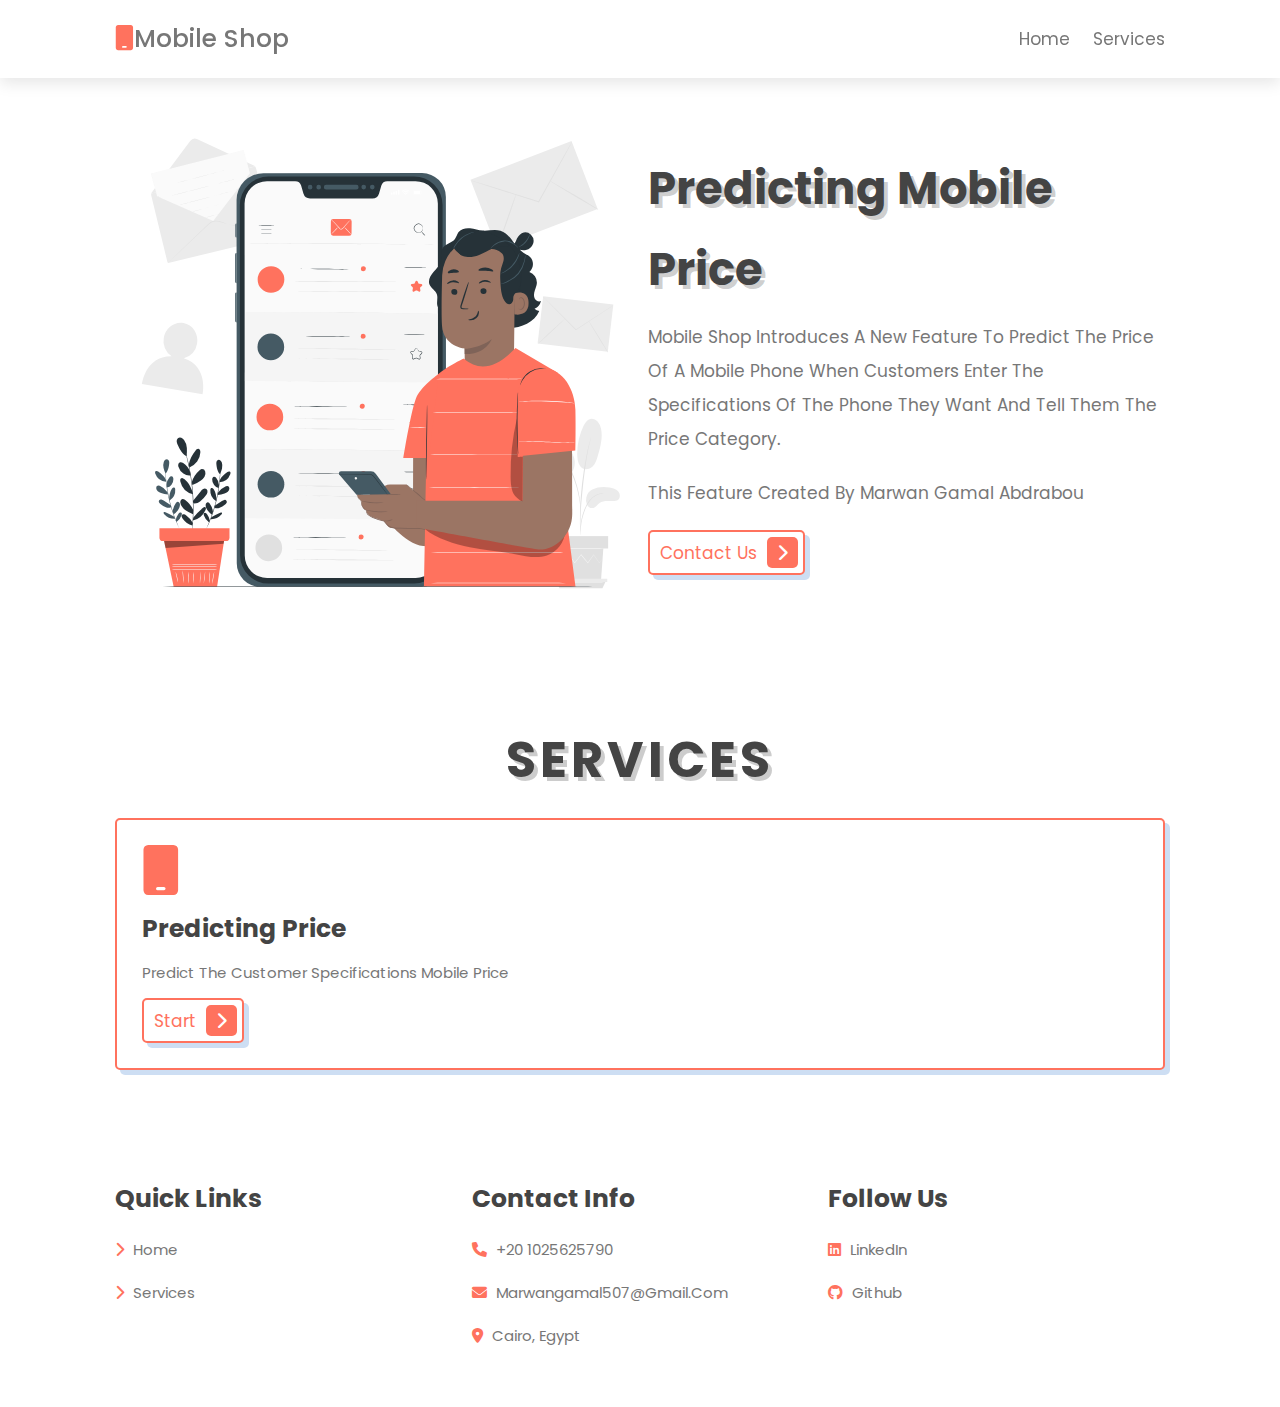
<file: Website/templates/index.html>
<!DOCTYPE html>
<html lang="en">
<head>
  <meta charset="UTF-8">
  <meta http-equiv="X-UA-Compatible" content="IE=edge">
  <meta name="viewport" content="width=device-width, initial-scale=1.0">
  <title>Mobile Shop</title>

  <!-- font awesome link -->
  <link rel="stylesheet" href="https://cdnjs.cloudflare.com/ajax/libs/font-awesome/6.0.0/css/all.min.css">

  <!-- css file link -->
  <link rel="stylesheet" href="../static/css/style.css">

</head>
<body>

  <!-- header section start -->

<header class="header">

    <a href="index.html" class="logo"><i class="fas fa-mobile"><span>Mobile Shop</span></i></a>
    

    <nav class="navbar">
        <a href="index.html#home">home</a>
        <a href="#services">services</a>

    </nav>

<div id="menu-btn" class="fas fa-bars"></div>

</header>

  <!-- header section end -->

  <!-- home section start -->

  <section class="home" id="home">
    <div class="image">
      <img src="../static/image/Mobile inbox-pana.svg" alt="">
    </div>

    <div class="content">
      <h3>Predicting Mobile Price</h3>
      <p>Mobile Shop introduces a new feature to predict the price of a mobile phone when customers enter the specifications of the phone they want and tell them the price category.</p>
      <p>This feature created by Marwan Gamal Abdrabou</p>
      <a href="#footer" class="btn">  contact us <span class="fas fa-chevron-right"></span> </a>
    </div>
  </section>

  <!-- services section start -->
  <section class="services" id="services">
    <h1 class="heading">Services</h1>
    <div class="box-container">
    <div class="box">
      <i class="fas fa-mobile"></i>
      <h3>Predicting Price</h3>
      <p>Predict the customer specifications mobile price</p>
      <a href="mobile.html" class="btn">Start <span class="fas fa-chevron-right"></span> </a>
    </div>
    </div>
  </section>

  <section class="footer" id="footer">

    <div class="box-container">
  
        <div class="box">
            <h3>quick links</h3>
            <a href="index.html#home"> <i class="fas fa-chevron-right"></i> home </a>
            <a href="index.html#services"> <i class="fas fa-chevron-right"></i> services </a>
        </div>
  
        
        <div class="box">
            <h3>contact info</h3>
            <a href="#"> <i class="fas fa-phone"></i> +20 1025625790 </a>
            <a href="mailto:marwangamal507@gmail.com?"> <i class="fas fa-envelope"></i> marwangamal507@gmail.com </a>
            <a href="#"> <i class="fas fa-map-marker-alt"></i> cairo, egypt</a>
        </div>
  
        <div class="box">
            <h3>follow us</h3>
            <a href="https://www.linkedin.com/in/marwan-gamal-0a12a71b5/"> <i class="fab fa-linkedin"></i> LinkedIn </a>
            <a href="https://github.com/marwanabdrabou"> <i class="fab fa-github"></i> Github </a>
  
  
        </div>
  
    </div>
  
  </section>


  
<!-- js file link -->
<script src="../static/js/script.js"></script>

</body>
</html>
</file>
<file: Website/static/css/style.css>
@import url('https://fonts.googleapis.com/css2?family=Poppins:wght@100;200;300;400;500;600;700&display=swap');

:root{
  --blue:#FF725E;
  --black:#444;
  --light-color:#777;
  --box-shadow:.5rem .5rem 0 rgba(4, 90, 194,.2);
  --text-shadow:.4rem .4rem 0 rgba(0,0,0,.2);
  --border:.2rem solid var(--blue);
}

*{
  font-family: 'Poppins', sans-serif;
  margin: 0; padding: 0;
  box-sizing: border-box;
  outline: none; border: none;
  text-transform: capitalize;
  transition: all .2s ease-out;
  text-decoration: none;
}

html{
  font-size: 62.5%;
  overflow-x: hidden;
  scroll-padding-top: 7rem;
  scroll-behavior: smooth;
}

/* spaces between sections */
section{
  padding: 5rem 9%;
}

.btn{
  margin-top: 1rem;
  padding: .5rem;
  padding-left: 1rem;
  border: var(--border);
  border-radius: .5rem;
  display: inline-block;
  box-shadow: var(--box-shadow);
  color: var(--blue);
  cursor: pointer;
  font-size: 1.7rem;
  background: #fff;
}

.btn span{
  padding: .7rem 1rem;
  border-radius: .5rem;
  background: var(--blue);
  color: #fff;
  margin-left: .5rem;
}

.btn:hover{
  background: var(--blue);
  color: #fff;
}

.btn:hover span{
  color: var(--blue);
  background: #fff;
  margin-left: 1rem;
}

.header{
  padding: 2rem 9%;
  position: fixed;
  top: 0; right: 0; left: 0;
  z-index: 1000;
  box-shadow: 0 .5rem 1.5rem rgba(0,0,0,.1);
  display: flex;
  align-items: center;
  justify-content: space-between;
  background: #fff;
}

.header .logo{
  font-size: 2.5rem;
  color: var(--black);
}


.header .logo i{
  color: var(--blue);
}

.header .logo i span{
  color: var(--light-color);
  font-weight: 500;
}

.header .navbar a{
  font-size: 1.7rem;
  color: var(--light-color);
  margin-left: 2rem;
}

.header .navbar a:hover{
  color: var(--blue);
}

#menu-btn{
  font-size: 2.5rem;
  border-radius: .5rem;
  background: #eee;
  color: var(--blue);
  padding: 1rem 1.5rem;
  cursor: pointer;
  display: none;
}

.home{
  display: flex;
  align-items: center;
  flex-wrap: wrap;
  gap: 1.5rem;
  padding-top: 10rem;
}

.home .image{
  flex: 1 1 45rem;
}

.home .image img{
  width: 100%;
}

.home .content{
  flex: 1 1 45rem;
}

.home .content h3{
  font-size: 4.5rem;
  color: var(--black);
  line-height: 1.8;
  text-shadow: var(--text-shadow);
}

.home .content p{
  font-size: 1.7rem;
  color: var(--light-color);
  line-height: 2;
  padding: 1rem 0;
}

.heading{
  text-align: center;
  padding-bottom: 2rem;
  text-shadow: var(--text-shadow);
  text-transform: uppercase;
  color: var(--black);
  font-size: 5rem;
  letter-spacing: .4rem;
}
.heading span{
  text-transform: uppercase;
  color: var(--blue);
}
















/* media queries */
@media (max-width:991px){

    html{
      font-size: 55%;
    }

    .header{
      padding: 2rem;
    }

    section{
      padding: 2rem;
    }
}

@media (max-width:768px){

    #menu-btn{
      display: initial;
    }

    .header .navbar{
      position: absolute;
      top: 115%; right: 2rem;
      border-radius: .5rem;
      box-shadow: var(--box-shadow);
      width: 30rem;
      border: var(--border);
      transform: scale(0);
      opacity: 0;
      transform-origin: top right ;
      transition: none;
      background: #fff;
    }

    .header .navbar.active{
      transform: scale(1);
      opacity: 1;
      transition: .2s ease-out;
    }

    .header .navbar a{
      font-size: 2rem;
      display: block;
      margin: 2.5rem;
    }

}

@media (max-width:450px){

    html{
      font-size: 50%;
    }

}

/* services section start */

.services .box-container{
  display: grid;
  gap: 2rem;
  grid-template-columns: repeat(auto-fit, minmax(27rem, 1fr));
}

.services .box-container .box{
  background: #fff;
  border-radius: .5rem;
  box-shadow: var(--box-shadow);
  border: var(--border);
  padding: 2.5rem;
}

.services .box-container .box i{
  color: var(--blue);
  font-size: 5rem;
  padding-bottom: .5rem ;
}

.services .box-container .box h3{
  color: var(--black);
  font-size: 2.5rem;
  padding: 1rem 0;
}

.services .box-container .box p{
  color: var(--light-color);
  font-size: 1.5rem;
  line-height: 2;
}

/* services section end */


/* about section start */

/* .about .row{
  display: flex;
  align-items: center;
  flex-wrap: wrap;
  gap: 2rem;
}

.about .row .image{
  flex:1 1 45rem;
}

.about .row .image img{
  width: 100%;
}

.about .row .content{
  flex:1 1 45rem;
}

.about .row .content h3{
  color: var(--black);
  text-shadow: var(--text-shadow);
  font-size: 4rem;
  line-height: 2;
}

.about .row .content p{
  color: var(--light-color);
  padding: 1rem 0;
  font-size: 1.5rem;
  line-height: 2;
} */

/* about section end */

/* doctors section start */

.doctors .box-container{
  display: grid;
  gap: 2rem;
  grid-template-columns: repeat(auto-fit, minmax(27rem, 1fr));
}

.doctors .box-container .box{
  text-align: center;
  background: #fff;
  border-radius: .5rem;
  box-shadow: var(--box-shadow);
  border: var(--border);
  padding: 4rem;
}

/* borders around doctor photo */
.doctors .box-container .box img{
  height: 25rem;
  /* border: var(--border);
  border-radius: .5rem;
  margin-top: 1rem;
  margin-bottom: 1rem; */
}

.doctors .box-container .box h3{
  color: var(--black);
  font-size: 2.5rem;
}

.doctors .box-container .box span{
  color: var(--blue);
  font-size: 1.5rem;
}

.doctors .box-container .box .social{
  padding-top: 2rem ;
}

.doctors .box-container .box .social a{
  height: 5rem;
  width: 5rem;
  line-height: 4.5rem;
  font-size: 2rem;
  color: var(--blue);
  border-radius: .5rem;
  border: var(--border);
  margin: .3rem;
}

.doctors .box-container .box .social a:hover{
  color: #fff;
  background: var(--blue);
  box-shadow: var(--box-shadow);
  
}
.doctors .box-container .box .stars i{
  color: var(--blue);
  font-size: 1.5rem;
}

/* doctors section end */

/* diagnose section start */

.diagnose .box-container{
  display: grid;
  gap: 2rem;
  grid-template-columns: repeat(auto-fit, minmax(27rem, 1fr));
}

.diagnose .box-container .box{
  background: #fff;
  border-radius: .5rem;
  box-shadow: var(--box-shadow);
  border: var(--border);
  padding: 2.5rem;
}

.diagnose .box-container .box i{
  color: var(--blue);
  font-size: 5rem;
  padding-bottom: .5rem ;
}

.diagnose .box-container .box h3{
  color: var(--black);
  font-size: 2.5rem;
  padding: 1rem 0;
}

.diagnose .box-container .box p{
  color: var(--light-color);
  font-size: 1.5rem;
  line-height: 2;
}

/* diagnose section end */

/* book section start */


.book .row{
  display: flex;
  align-items: center;
  flex-wrap: wrap;
  gap: 2rem;
}

.book .row .image{
  flex:1 1 45rem;
}

.book .row .image img{
  width: 100%;
}

.book .row form{
  flex:1 1 45rem;
  background: #fff;
  border: var(--border);
  box-shadow: var(--box-shadow);
  text-align: center;
  padding: 2rem;
  border-radius: .3rem;
}
.book .row form h3{
  color: var(--black);
  font-size: 4rem;
  padding-bottom: 1rem;
}

.book .row form .box{
  width: 80%;
  border-radius: .3rem;
  margin: .9rem 0;
  border: var(--border);
  color: var(--black);
  font-size: 1.5rem;
  padding: 1rem;
  text-transform: none;

}

.book .row form .btn{
  padding: 1rem 4rem;
}


/* book section end */

/* footer section end */

.footer .box-container{
  display: grid;
  grid-template-columns: repeat(auto-fit, minmax(22rem, 1fr));
  gap:2rem;
}

.footer .box-container .box h3{
  font-size: 2.5rem;
  color:var(--black);
  padding: 1rem 0;
}

.footer .box-container .box a{
  display: block;
  font-size: 1.5rem;
  color:var(--light-color);
  padding: 1rem 0;
}

.footer .box-container .box a i{
  padding-right: .5rem;
  color:var(--blue);
}

.footer .box-container .box a:hover i{
  padding-right:2rem;
}

.footer .credit{
  padding: 1rem;
  padding-top: 2rem;
  margin-top: 2rem;
  text-align: center;
  font-size: 2rem;
  color:var(--light-color);
  border-top: .1rem solid rgba(0, 0, 0, .1);
}

.footer .credit span{
  color:var(--blue);
}
</file>
